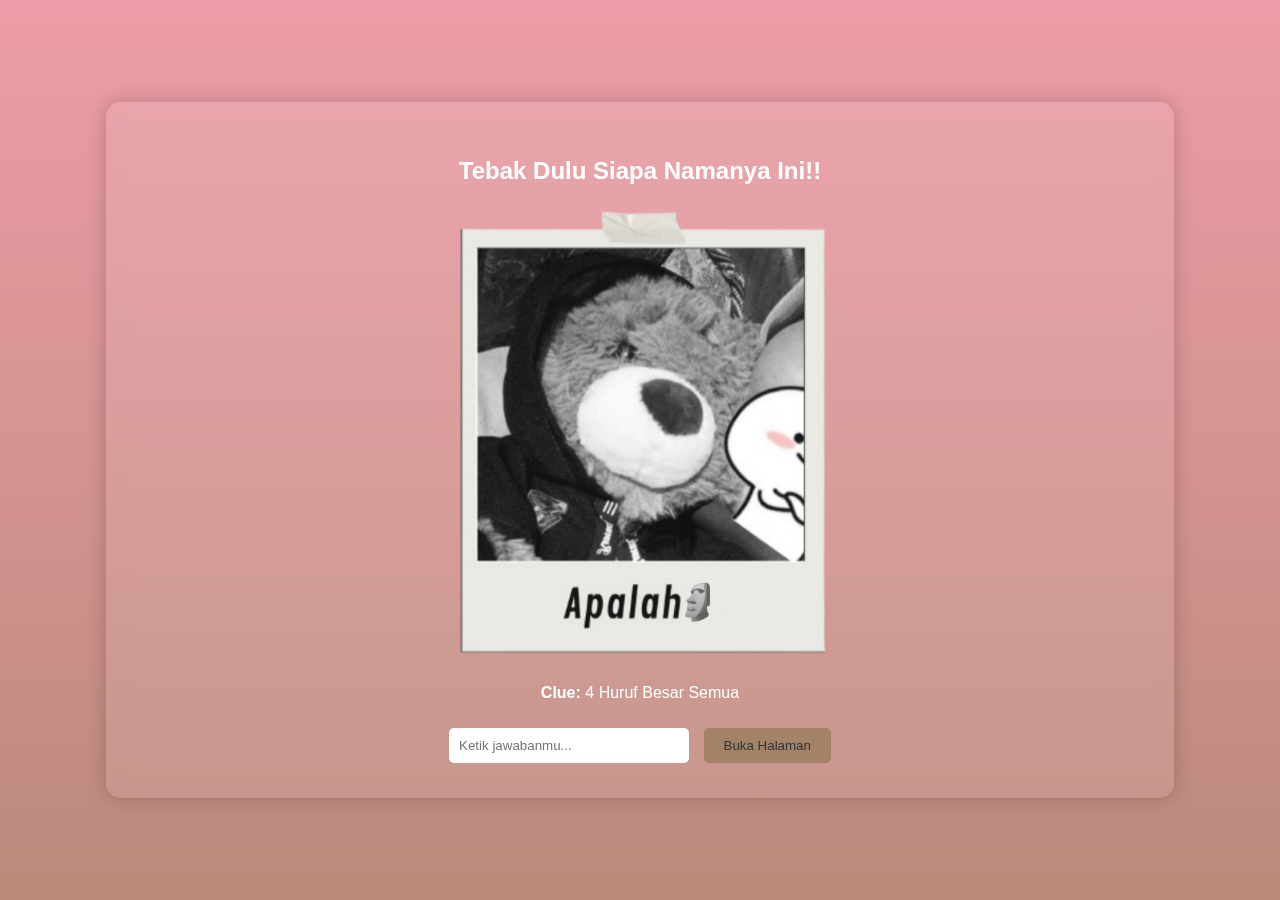
<file: index.html>
<!DOCTYPE html>
<html lang="id">
<head>
  <meta charset="UTF-8">
  <meta name="viewport" content="width=device-width, initial-scale=1.0">
  <title>Tebak Dulu!</title>
  <link rel="stylesheet" href="style.css">
</head>
<body>
    <script src="script.js"></script>
    <div class="containerpop">
        <div class="container">
            <h2>Tebak Dulu Siapa Namanya Ini!!</h2>
            <img src="img/clue.png" class="clue">
            <p><b>Clue:</b> 4 Huruf Besar Semua</p>
            
            <input type="text" id="answer" placeholder="Ketik jawabanmu...">
            <button id="btnCheck">Buka Halaman</button>
            <p id="errorBox" class="hidden"></p>
        </div>
    </div>
    
</body>
</html>
</file>
<file: style.css>
body {
    font-family: Arial, sans-serif;
    margin: 0;
    overflow: hidden;
    height: 100vh;
    display: flex;
    justify-content: center;
    align-items: center;
    background: linear-gradient(to bottom, #ee9ca7, #bb8a7b);
}

/*background animasi*/
.falling {
  position: absolute;
  top: -100px;
  width: 40px;
  height: 40px;
  animation: fall linear infinite;
  opacity: 0.8;
}

/* Animasi jatuh + rotasi */
@keyframes fall {
  0% {
    transform: translateX(0) translateY(0) rotate(0deg);
  }
  25% {
    transform: translateX(30px) translateY(37.5vh) rotate(90deg);
  }
  50% {
    transform: translateX(-30px) translateY(75vh) rotate(180deg);
  }
  75% {
    transform: translateX(20px) translateY(112.5vh) rotate(270deg);
  }
  100% {
    transform: translateX(-20px) translateY(150vh) rotate(360deg);
  }
}
/*background tb css end*/

/*password logic*/
.containerpop {
    font-family: Arial, sans-serif;
    color: white;
    text-align: center;
    margin: 0;
    height: 100vh;
    display: flex;
    justify-content: center;
    align-items: center;
}
.container {
    background-color: white;
    background: rgba(255, 255, 255, 0.1);
    padding: 35px;
    border-radius: 15px;
    box-shadow: 0 0 20px rgba(0,0,0,0.2);
    backdrop-filter: blur(10px);
}
.clue {
    width: 40%;  
}
input {
  padding: 10px;
  width: 220px;
  border: none;
  border-radius: 5px;
  margin-top: 10px;
}

button {
  padding: 10px 20px;
  margin-left: 10px;
  border: none;
  border-radius: 5px;
  background: #a38368;
  color: #333;
  cursor: pointer;
  transition: 0.3s;
}

button:hover {
  background: #deae87;
}

#errorBox {
  text-align: center;
  color: #ff4444;
  background: rgba(0, 0, 0, 0.6);
  font-weight: bold;
  padding: 10px 15px;
  border-radius: 12px;
  margin-top: 15px;
  width: fit-content;
  margin-left: auto;
  margin-right: auto;
  opacity: 0;
  transform: translateY(-10px);
  transition: all 0.5s ease;
}

#errorBox.show {
  opacity: 1;
  transform: translateY(0);
}

.hidden {
  display: none;
  pointer-events: none;
}

/* Efek getar (shake) */
@keyframes shake {
  0%, 100% { transform: translateX(0); }
  20%, 60% { transform: translateX(-10px); }
  40%, 80% { transform: translateX(10px); }
}

.shake {
  animation: shake 0.4s ease;
}

/*popup0*/
/* Popup overlay */
.popup {
  position: fixed;
  top: 0;
  left: 0;
  width: 100%;
  height: 100%;
  background: rgba(0,0,0,0.6);
  display: flex;
  justify-content: center;
  align-items: center;
  z-index: 999;
  transition: opacity 0.5s ease;
}

.popup.hidden {
  opacity: 0;
  pointer-events: none;
}

.popup-content {
  background: white;
  border-radius: 15px;
  text-align: center;
  padding: 25px 40px;
  box-shadow: 0 0 20px rgba(0,0,0,0.4);
  animation: popIn 0.6s ease;
}

.popup-content h2 {
  margin-bottom: 10px;
}

.popup-content button {
  margin-top: 15px;
  padding: 10px 25px;
  border: none;
  background: #a38368;
  font-size: 20px;
  color: white;
  border-radius: 8px;
  cursor: pointer;
  transition: 0.3s;
}

.popup-content button:hover {
  background: #deae87;
}


/*popup 1/kue*/
.popup1 {
  position: relative;
    width: 80vw;
    max-width: 400px;
    aspect-ratio: 1 / 1;
    background-color: white;
    background: rgba(255, 255, 255, 0.1);
    padding: 35px;
    border-radius: 15px;
    box-shadow: 0 0 20px rgba(0,0,0,0.2);
    backdrop-filter: blur(10px);
    display: flex;
    justify-content: center;
    align-items: center;
    animation: popIn 0.5s ease;
    overflow: hidden;
  }
  .popup1.hidden {
  display: none !important;
}
/* .debug-show {
  display: block !important;
  } */
  .karakter1,
.karakter2 {
  position: absolute;
  top: 50%;
  left: 50%;
  transform: translate(-50%,-50%);
  width: 71%;
  height: auto;
  object-fit: contain;
  pointer-events: none;
}

.karakter1 {
  width: 96%;
  animation: fadeOutLeft 0.8s ease forwards;
  animation-delay: 7s;
}
.karakter2 {
  width: 61%;
  top: auto;
  bottom: 0;
  left: 50%;
  transform: translateX(-90%);
  opacity: 0;
  animation: fadeInLeft 0.8s ease forwards;
  animation-delay: 7.4s;
}
@keyframes fadeOutLeft {
  from {
    opacity: 1;
    transform: translate(-50%, -50%);
  }
  to {
    opacity: 0;
    transform: translate(calc(-50% - 30px), -50%);
  }
}
@keyframes fadeInLeft {
  from {
    opacity: 0;
    transform: translateX(-80%);
  }
  to {
    opacity: 1;
    transform: translateX(-90%);
  }
}


/*kue*/
.kue {
  position: absolute;
  top: 50%;
  left: 50%;
  transform: translate(-50%, calc(-50% + 8%));
  width: 80%;
  height: auto;
  pointer-events: none;
}
 
/* kue */
#cake {
  display: block;
  position: relative;
  margin: -10em auto 0 auto;
}

/* ============================================== Candle
*/

.velas {
  background: #ffffff;
  border-radius: 10px;
  position: absolute;
  top: 228px;
  left: 50%;
  margin-left: -2.4px;
  margin-top: -8.33333333px;
  width: 5px;
  height: 35px;
  transform: translateY(-300px);
  backface-visibility: hidden;
  animation: in 500ms 6s ease-out forwards;
}
.velas:after,
.velas:before {
  background: rgba(255, 0, 0, 0.4);
  content: "";
  position: absolute;
  width: 100%;
  height: 2.22222222px;
}
.velas:after {
  top: 25%;
  left: 0;
}
.velas:before {
  top: 45%;
  left: 0;
}

/* ============================================== Fire
*/

.fuego {
  border-radius: 100%;
  position: absolute;
  top: -20px;
  left: 50%;
  margin-left: -2.6px;
  width: 6.66666667px;
  height: 18px;
  opacity: 1;
  transition: opacity 1s ease-out;
}
.fuego:nth-child(1) {
  animation: fuego 2s 6.5s infinite;
}
.fuego:nth-child(2) {
  animation: fuego 1.5s 6.5s infinite;
}
.fuego:nth-child(3) {
  animation: fuego 1s 6.5s infinite;
}
.fuego:nth-child(4) {
  animation: fuego 0.5s 6.5s infinite;
}
.fuego:nth-child(5) {
  animation: fuego 0.2s 6.5s infinite;
}

.fuego.mati {
  opacity: 0;
  animation: none;
}

/* ============================================== Animation Fire
*/

@keyframes fuego {
  0%, 100% {
    background: rgba(254, 248, 97, 0.5);
    box-shadow: 0 0 40px 10px rgba(248, 233, 209, 0.2);
    transform: translateY(0) scale(1);
  }
  50% {
    background: rgba(255, 50, 0, 0.1);
    box-shadow: 0 0 40px 20px rgba(248, 233, 209, 0.2);
    transform: translateY(-20px) scale(0);
  }
}

@keyframes in {
  to {
    transform: translateY(0);
  }
}



.tap-area {
  position: absolute;
  left: 52%;
  bottom: 40%;
  transform: translateX(-50%);
  text-align: center;
  cursor: pointer;
  opacity: 1;
  pointer-events: none;
  transition: opacity 0.6s ease;
  display: none;
}

.tap-icon {
  width: clamp(20px, 4.5vw, 38px);
  opacity: 0.75;
  animation: bounce 1.4s infinite ease-in-out;
}

.tap-text {
  margin-top: 0.5vh;
  font-size: clamp(10px, 2.6vw, 16px);
  color:#ffffff;
  opacity: 0.75;
  text-shadow: 0 0 0.8em rgba(0, 0, 0, 0.6);
  font-weight: bold;
  animation: bounce 1.4s infinite ease-in-out;
}

@keyframes bounce {
  0% { transform: translateY(0); }
  50% { transform: translateY(-2vh); }
  100%  { transform: translateY(0); }
}

.tap-show {
  display: block;
  pointer-events: auto;
}

.popup2 {
  position: fixed;
  border-radius: 2rem;
  max-width: 25rem;
  height: auto;
  background: #ffffff;
  display: flex;
  justify-content: center;
  align-items: center;
  box-shadow: 0 0 20px rgba(0,0,0,0.4);
  padding: 2rem;
  z-index: 999;
  animation: popIn 0.8s ease;
}

.popup2.hidden {
  display: none;
  pointer-events: none;
}

.popup2-content {
  display: flex;
  flex-direction: column;
  justify-content: center;
  align-items: center;
}
.popup2-content h2 {
  position: relative;
  top: -1rem;
}
.content2 {
  position: relative;
  top: -2rem;
  display: flex;
  justify-content: center;
  align-items: center;
}

.karakter3 {
  position: relative;
  width: 10rem;
  right: -1rem;
}

.content2 p {
  text-align: center;
}
@keyframes popIn {
  0% { transform: scale(0.7); opacity: 0; }
  100% { transform: scale(1); opacity: 1; }
}

.popup3 {
  position: fixed;
  border-radius: 2rem;
  max-width: 25rem;
  height: auto;
  max-height: 40rem;
  background: #ffffff;
  display: flex;
  justify-content: center;
  align-items: center;
  box-shadow: 0 0 20px rgba(0,0,0,0.4);
  padding: 2rem;
  z-index: 999;
  animation: popIn 0.5s ease;
}

.popup3.hidden {
  display: none;
  pointer-events: none;
}

.popup3-content {
  display: flex;
  flex-direction: column;
  justify-content: center;
  align-items: center;
}
.popup3-content h2 {
  position: relative;
  top: -1rem;
}
.content3 {
  position: relative;
  top: -2rem;
  display: flex;
  justify-content: center;
  align-items: center;
}

.content3 p {
  text-align: center;
  font-size: medium;
}

.popup4 {
  position: fixed;
  font-family: Arial, sans-serif;
  color: white;
  text-align: center;
  margin: 0;
  max-width: 25rem;
  height: auto;
  max-height: 40rem;
    display: flex;
    justify-content: center;
    align-items: center;
    animation: popIn 0.5s ease;
}
.popup4.hidden {
  display: none;
  pointer-events: none;
}
.popup4-content {
    background-color: rgb(255, 255, 255);
    background: rgba(255, 255, 255, 0.1);
    padding: 35px;
    border-radius: 15px;
    box-shadow: 0 0 20px rgba(0,0,0,0.2);
    backdrop-filter: blur(10px);
}
.penutup {
  position: relative;
  top: 0;
  left: 0;
  width: 13rem;  
}
input {
  padding: 10px;
  width: 220px;
  border: none;
  border-radius: 5px;
  margin-top: 10px;
}

button {
  padding: 10px 20px;
  margin-left: 10px;
  border: none;
  border-radius: 5px;
  background: #a38368;
  color: #333;
  cursor: pointer;
  transition: 0.3s;
}

button:hover {
  background: #deae87;
}

/* ============= NOTIFIKASI ============= */

#notif {
  text-align: center;
  color: #ffffff;
  background: rgba(0, 0, 0, 0.6);
  font-weight: bold;
  padding: 10px 15px;
  border-radius: 12px;
  margin-top: 15px;
  width: fit-content;
  margin-left: auto;
  margin-right: auto;
  opacity: 0;
  transform: translateY(-10px);
  transition: all 0.5s ease;
}

#notif.show {
  opacity: 1;
  transform: translateY(0);
}



/* last popup */
.popup5 {
  position: fixed;
  border-radius: 2rem;
  max-width: 15rem;
  height: 15rem;
  max-height: 15rem;
  background: #ffffff;
  display: flex;
  justify-content: center;
  align-items: center;
  box-shadow: 0 0 20px rgba(0,0,0,0.4);
  padding: 2rem;
  z-index: 999;
  animation: popIn 0.5s ease;
}

.popup5.hidden {
  display: none;
  pointer-events: none;
}

.popup5-content {
  display: flex;
  flex-direction: column;
  justify-content: center;
  align-items: center;
}
.popup5-content .p1 {
  text-align: center;
  font-weight: 700;
}

.popup5-content .p2 {
  text-align: center;
}

.b2 {
  position: absolute;
  top: -2rem;
  right: -2rem;
  width: 30%;
  transform: rotate(20deg);
}

.b1 {
  position: absolute;
  bottom: -1.7rem;
  left: -2.9rem;
  width: 45%;
  transform: rotate(350deg);
}

.b3 {
  position: absolute;
  bottom: -3.2rem;
  right: -4rem;
  width: 50%;
  transform: rotate(20deg);
}
</file>
